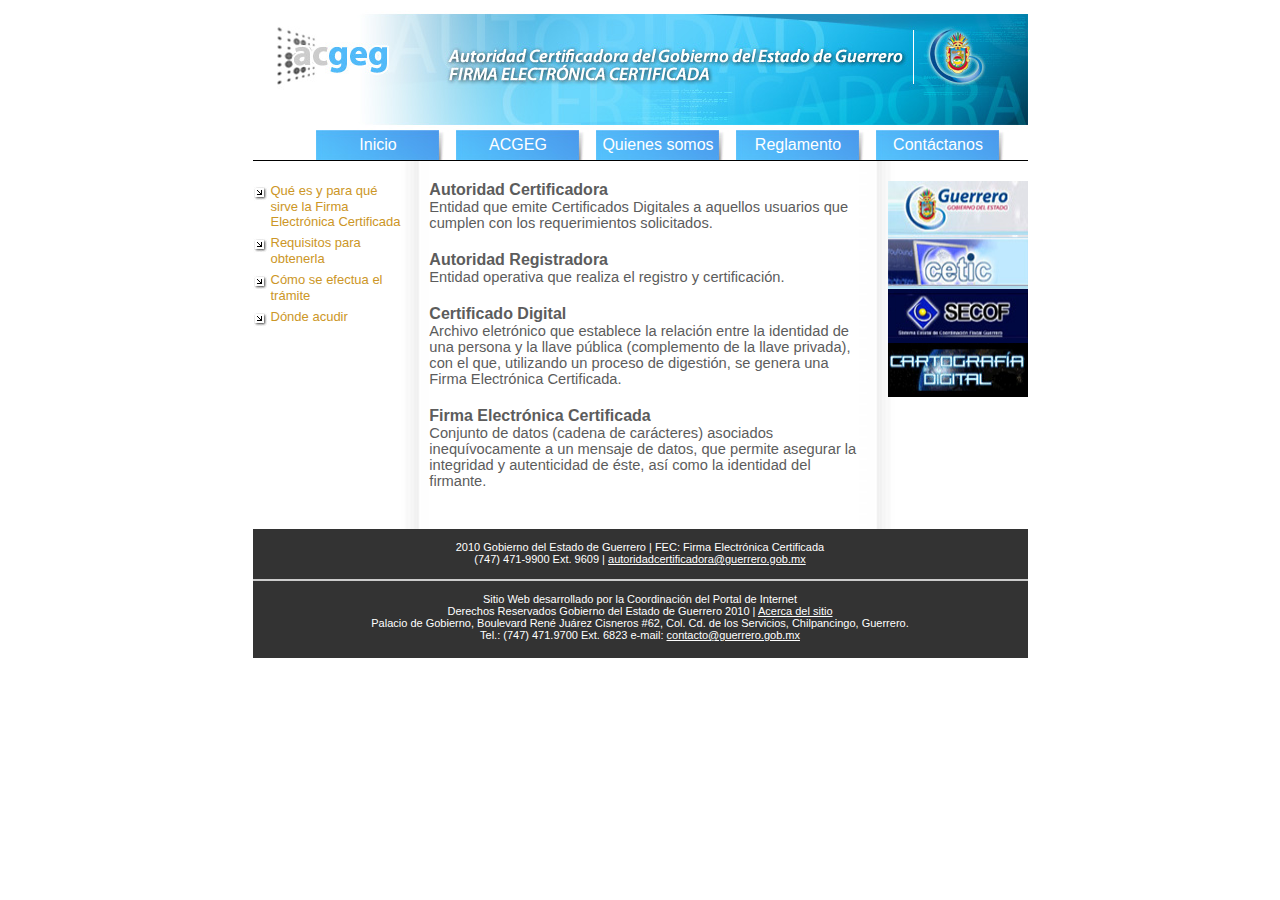
<file: index.html>
<!DOCTYPE html PUBLIC "-//W3C//DTD XHTML 1.0 Transitional//EN" "http://www.w3.org/TR/xhtml1/DTD/xhtml1-transitional.dtd">
<html xmlns="http://www.w3.org/1999/xhtml">
<head>
<meta http-equiv="Content-Type" content="text/html; charset=utf-8" />
<title>Firma Electrónica Certificada</title>
<link href="style.css" rel="stylesheet" type="text/css" />
</head>

<body>
<h1 class="accesibility"><a href="index.html">Firma Electrónica Certificada</a></h1>
<div id="header">
	<div><a href="index.html"><img src="images/spacer.gif" alt="" width="1" height="1" /></a></div>
</div>
<div id="menu-top">
	<h3 class="accesibility">Menu principal</h3>
	<ul>
    <li><a href="index.html">Inicio</a></li>
    <li><a href="http://autoridadcertificadora.guerrero.gob.mx/">ACGEG</a></li>
    <li><a href="quienes-somos.html">Quienes somos</a></li>
    <li><a href="reglamento.html">Reglamento</a></li>
    <li><a href="contactanos.html">Contáctanos</a></li>
    </ul>
</div>
<div id="body">
<table class="body" width="775" border="0" cellspacing="0" cellpadding="0">
    <tr>
        <td valign="top" id="menu-left">
        	<h3 class="accesibility">Firma Electrónica Certificada</h3>
        	<ul>
            	<li><a href="que-es-la-fec.html">Qué es y para qué sirve la Firma Electrónica Certificada</a></li>
            	<li><a href="requisitos-fec.html">Requisitos para obtenerla</a></li>
            	<li><a href="como-tramitar-la-fec.html">Cómo se efectua el trámite</a></li>
            	<li><a href="donde-acudir.html">Dónde acudir</a></li>
            </ul>
        </td>
        <td valign="top" id="content">
        <dl>
        <dt>Autoridad Certificadora</dt>
        <dd>Entidad que emite Certificados Digitales a aquellos usuarios que cumplen con los requerimientos solicitados.</dd>
        
        <dt>Autoridad Registradora</dt>
        <dd>Entidad operativa que realiza el registro y certificación.</dd>
        
        <dt>Certificado Digital</dt>
        <dd>Archivo eletrónico que establece la relación entre la identidad de una persona y la llave pública (complemento de la llave privada), con el que, utilizando un proceso de digestión, se genera una Firma Electrónica Certificada.</dd>
        <dt>Firma Electrónica Certificada</dt>
        <dd>Conjunto de datos (cadena de carácteres) asociados inequívocamente a un mensaje de datos, que permite asegurar la integridad y autenticidad de éste, así como la identidad del firmante.</dd>
        </dl>
        </td>
        <td valign="top" id="menu-right"><a href="http://www.guerrero.gob.mx/" target="_blank"><img src="images/banner_guerrero.jpg" alt="Gobierno del Estado de Guerrero" width="140" height="54" /></a><a href="http://cetic.guerrero.gob.mx/" target="_blank"><img src="images/banner_cetic.jpg" alt="CETIC" width="140" height="54" /></a><a href="http://secof.guerrero.gob.mx/" target="_blank"><img src="images/banner_secof.jpg" alt="SECOF" width="140" height="54" /></a><a href="http://www.guerrero.gob.mx/?P=cartografia_index" target="_blank"><img src="images/banner_cartografia.jpg" alt="Cartografia Digital" width="140" height="54" /></a></td>
    </tr>
</table>
</div>
<div id="footer">
	<div>2010 Gobierno del Estado de Guerrero | FEC: Firma Electrónica Certificada<br />
    (747) 471-9900 Ext. 9609 | <a href="mailto:autoridadcertificadora@guerrero.gob.mx">autoridadcertificadora@guerrero.gob.mx</a></div>
</div>
<div id="footer-cpi">
	<div>Sitio Web desarrollado por la Coordinación del Portal de Internet<br />
	    Derechos Reservados
	Gobierno del Estado de Guerrero 2010 | <a href="http://www.guerrero.gob.mx/?P=acercade">Acerca del sitio</a><br />
	Palacio de Gobierno, Boulevard René Juárez Cisneros #62, Col. Cd. de los Servicios, Chilpancingo, Guerrero.<br />
	Tel.: (747) 471.9700
	Ext. 6823 e-mail: <a href="mailto:contacto@guerrero.gob.mx">contacto@guerrero.gob.mx</a></div>
</div>
</body>
</html>
</file>
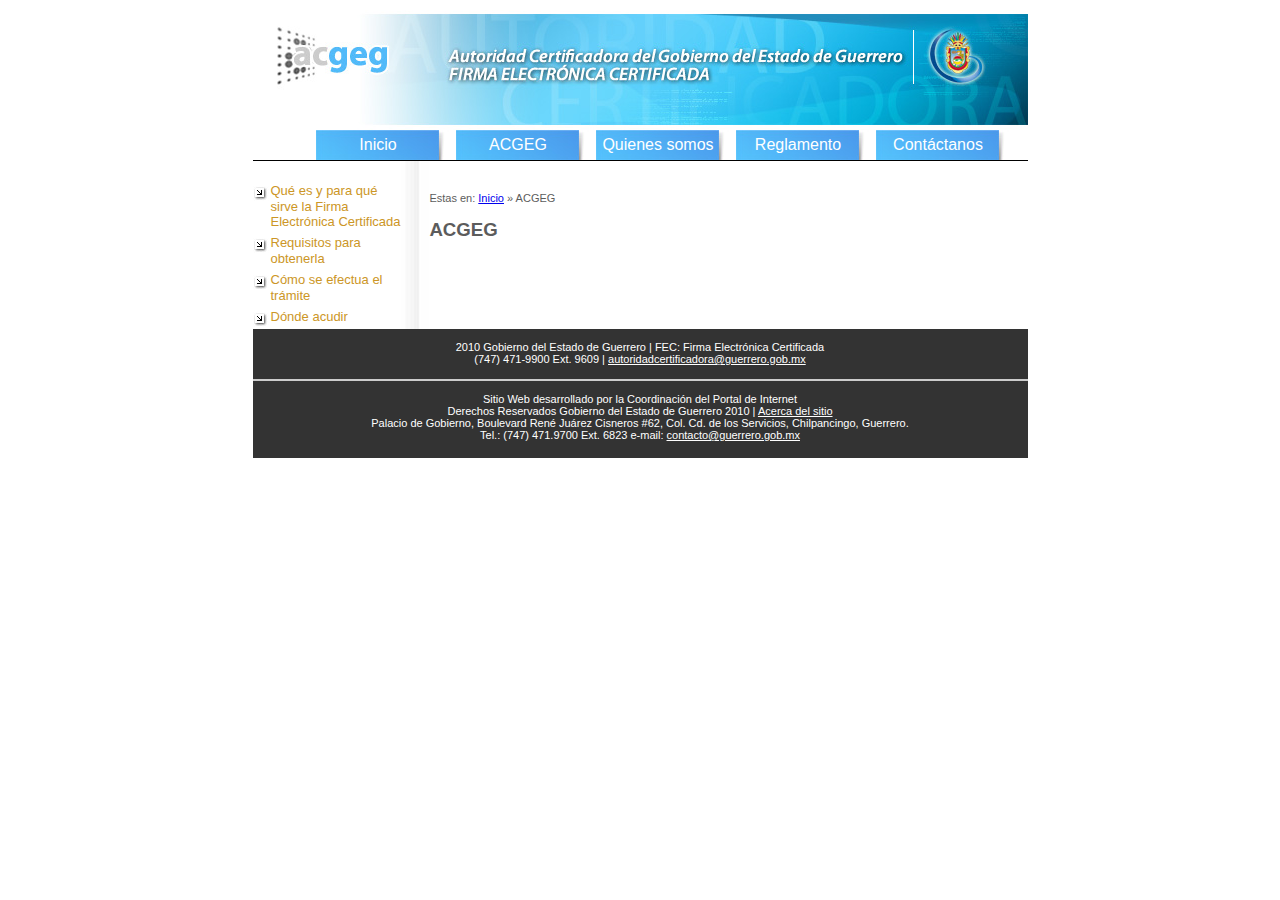
<file: acgeg.html>
<!DOCTYPE html PUBLIC "-//W3C//DTD XHTML 1.0 Transitional//EN" "http://www.w3.org/TR/xhtml1/DTD/xhtml1-transitional.dtd">
<html xmlns="http://www.w3.org/1999/xhtml"><!-- InstanceBegin template="/Templates/template.dwt" codeOutsideHTMLIsLocked="false" -->
<head>
<meta http-equiv="Content-Type" content="text/html; charset=utf-8" />
<!-- InstanceBeginEditable name="doctitle" -->
<title>ACGEG - Firma Electrónica Certificada</title>
<!-- InstanceEndEditable -->
<link href="style.css" rel="stylesheet" type="text/css" />
<!-- InstanceBeginEditable name="head" -->
<!-- InstanceEndEditable -->
</head>

<body class="cols-3">
<h1 class="accesibility"><a href="index.html">Firma Electrónica Certificada</a></h1>
<div id="header">
	<div><a href="index.html"><img src="images/spacer.gif" alt="" width="1" height="1" /></a></div>
</div>
<div id="menu-top">
	<h3 class="accesibility">Menu principal</h3>
	<ul>
    <li><a href="index.html">Inicio</a></li>
    <li><a href="http://autoridadcertificadora.guerrero.gob.mx/">ACGEG</a></li>
    <li><a href="quienes-somos.html">Quienes somos</a></li>
    <li><a href="reglamento.html">Reglamento</a></li>
    <li><a href="contactanos.html">Contáctanos</a></li>
    </ul>
</div>
<div id="body">
<table class="body" width="775" border="0" cellspacing="0" cellpadding="0">
    <tr>
        <td valign="top" id="menu-left">
        	<h3 class="accesibility">Firma Electrónica Certificada</h3>
        	<ul>
            	<li><a href="que-es-la-fec.html">Qué es y para qué sirve la Firma Electrónica Certificada</a></li>
            	<li><a href="requisitos-fec.html">Requisitos para obtenerla</a></li>
            	<li><a href="como-tramitar-la-fec.html">Cómo se efectua el trámite</a></li>
            	<li><a href="donde-acudir.html">Dónde acudir</a></li>
            </ul>
        </td>
        <td valign="top" id="content"><!-- InstanceBeginEditable name="contenido" -->
        <p class="migajas">Estas en: <a href="index.html">Inicio</a> &raquo; ACGEG</p>
        <h2>ACGEG</h2>
		
		<!-- InstanceEndEditable -->
        </td>
    </tr>
</table>
</div>
<div id="footer">
	<div>2010 Gobierno del Estado de Guerrero | FEC: Firma Electrónica Certificada<br />
(747) 471-9900 Ext. 9609 | <a href="mailto:autoridadcertificadora@guerrero.gob.mx">autoridadcertificadora@guerrero.gob.mx</a></div>
</div>
<div id="footer-cpi">
	<div>Sitio Web desarrollado por la Coordinación del Portal de Internet<br />
Derechos Reservados
	Gobierno del Estado de Guerrero 2010 | <a href="http://www.guerrero.gob.mx/?P=acercade">Acerca del sitio</a><br />
Palacio de Gobierno, Boulevard René Juárez Cisneros #62, Col. Cd. de los Servicios, Chilpancingo, Guerrero.<br />
Tel.: (747) 471.9700
	Ext. 6823 e-mail: <a href="mailto:contacto@guerrero.gob.mx">contacto@guerrero.gob.mx</a></div>
</div>
</body>
<!-- InstanceEnd --></html>
</file>
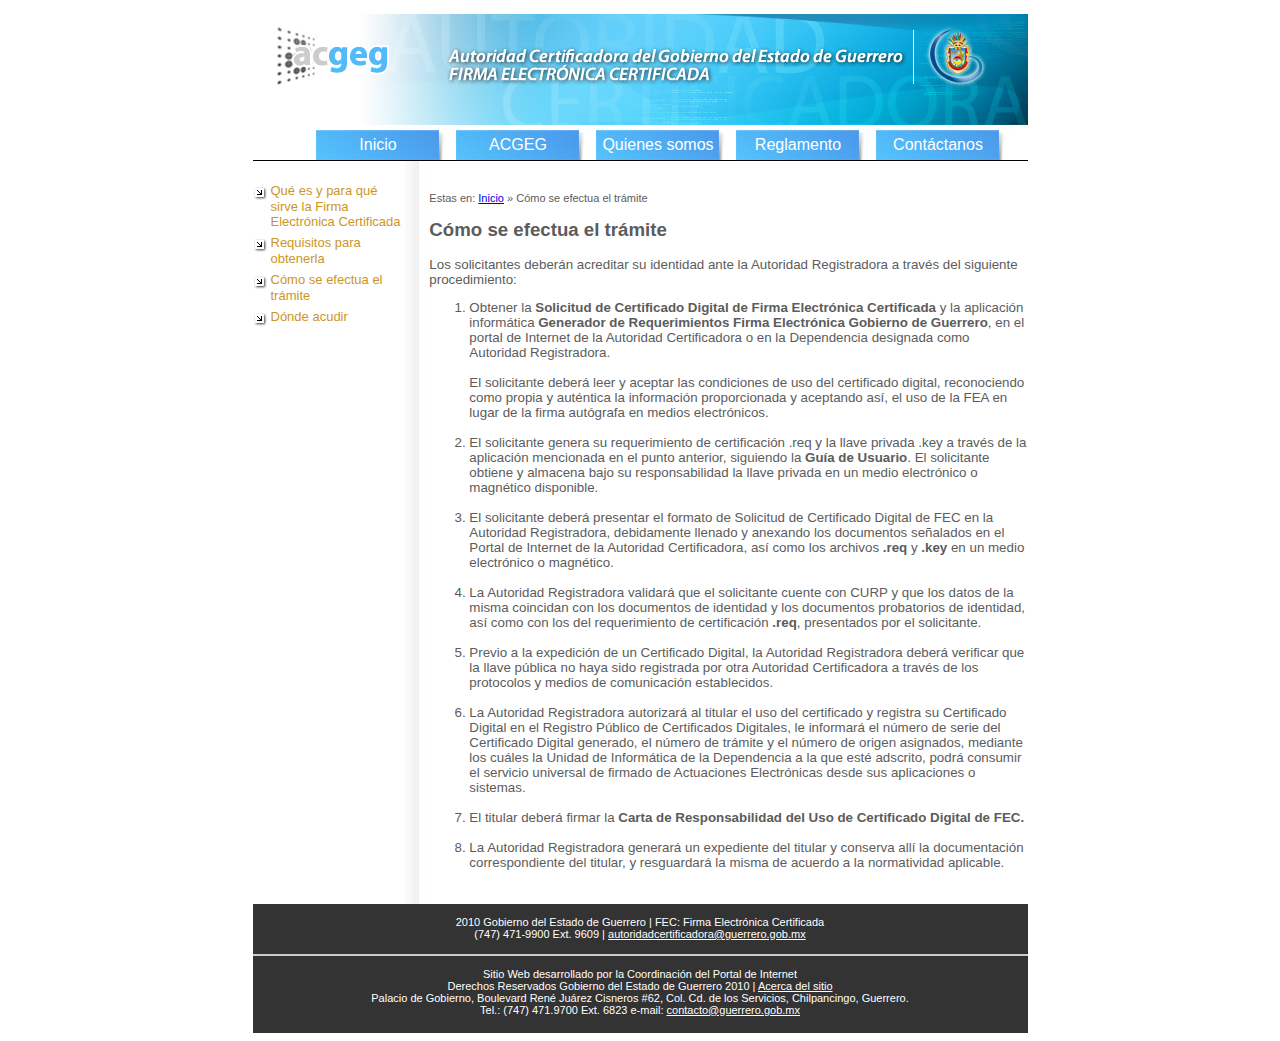
<file: como-tramitar-la-fec.html>
<!DOCTYPE html PUBLIC "-//W3C//DTD XHTML 1.0 Transitional//EN" "http://www.w3.org/TR/xhtml1/DTD/xhtml1-transitional.dtd">
<html xmlns="http://www.w3.org/1999/xhtml"><!-- InstanceBegin template="/Templates/template.dwt" codeOutsideHTMLIsLocked="false" -->
<head>
<meta http-equiv="Content-Type" content="text/html; charset=utf-8" />
<!-- InstanceBeginEditable name="doctitle" -->
<title>Cómo se efectua el trámite - Firma Electrónica Certificada</title>
<!-- InstanceEndEditable -->
<link href="style.css" rel="stylesheet" type="text/css" />
<!-- InstanceBeginEditable name="head" -->
<!-- InstanceEndEditable -->
</head>

<body class="cols-3">
<h1 class="accesibility"><a href="index.html">Firma Electrónica Certificada</a></h1>
<div id="header">
	<div><a href="index.html"><img src="images/spacer.gif" alt="" width="1" height="1" /></a></div>
</div>
<div id="menu-top">
	<h3 class="accesibility">Menu principal</h3>
	<ul>
    <li><a href="index.html">Inicio</a></li>
    <li><a href="http://autoridadcertificadora.guerrero.gob.mx/">ACGEG</a></li>
    <li><a href="quienes-somos.html">Quienes somos</a></li>
    <li><a href="reglamento.html">Reglamento</a></li>
    <li><a href="contactanos.html">Contáctanos</a></li>
    </ul>
</div>
<div id="body">
<table class="body" width="775" border="0" cellspacing="0" cellpadding="0">
    <tr>
        <td valign="top" id="menu-left">
        	<h3 class="accesibility">Firma Electrónica Certificada</h3>
        	<ul>
            	<li><a href="que-es-la-fec.html">Qué es y para qué sirve la Firma Electrónica Certificada</a></li>
            	<li><a href="requisitos-fec.html">Requisitos para obtenerla</a></li>
            	<li><a href="como-tramitar-la-fec.html">Cómo se efectua el trámite</a></li>
            	<li><a href="donde-acudir.html">Dónde acudir</a></li>
            </ul>
        </td>
        <td valign="top" id="content"><!-- InstanceBeginEditable name="contenido" -->
                <p class="migajas">Estas en: <a href="index.html">Inicio</a> &raquo; Cómo se efectua el trámite</p>
                <h2>Cómo se efectua el trámite</h2>
                <p>Los  		solicitantes deberán acreditar su identidad ante la Autoridad  		Registradora a través del  		siguiente procedimiento:</p>
                <ol>
                    <li>Obtener la <strong>Solicitud de Certificado Digital de Firma  Electrónica Certificada </strong>y la  aplicación informática<strong> Generador de Requerimientos Firma  Electrónica Gobierno de Guerrero</strong>,  en el portal de Internet de la Autoridad Certificadora  o en la Dependencia designada como Autoridad Registradora.<br />
                        <br />
                        El  solicitante deberá leer y aceptar las condiciones de uso del  certificado digital, reconociendo como propia y auténtica la  información proporcionada y aceptando así, el uso de la FEA en  lugar de la firma autógrafa en medios electrónicos.<br />
                        <br />
                    </li>
                    <li> El solicitante genera su requerimiento de certificación .req y  la llave privada .key a través de la aplicación mencionada en el  punto anterior, siguiendo la <strong>Guía de Usuario</strong>. El solicitante  obtiene y almacena bajo su responsabilidad la llave privada en un  medio electrónico o magnético disponible.<br />
                        <br />
                    </li>
                    <li>El solicitante deberá presentar el formato de Solicitud de  Certificado Digital de FEC en la Autoridad Registradora, debidamente  llenado y anexando los documentos<strong> </strong>señalados en el Portal de  Internet de la Autoridad Certificadora, así como los archivos <strong>.req</strong> y <strong>.key</strong> en un medio electrónico o magnético.<br />
                        <br />
                    </li>
                    <li>La Autoridad Registradora validará que el solicitante cuente con  CURP y que los datos de la misma coincidan con los documentos de  identidad y los documentos probatorios de identidad, así como con  los del requerimiento de certificación <strong>.req</strong>, presentados por  el solicitante.<br />
                        <br />
                    </li>
                    <li>Previo a la expedición de un Certificado Digital, la Autoridad  Registradora deberá verificar que la llave pública no haya sido  registrada por otra Autoridad Certificadora a través de los  protocolos y medios de comunicación establecidos.<br />
                        <br />
                    </li>
                    <li>La Autoridad Registradora autorizará  al titular el uso del certificado y registra su Certificado Digital  en el Registro Público de Certificados Digitales, le informará el  número de serie del Certificado Digital generado, el número de  trámite y el número de origen asignados, mediante los cuáles la  Unidad de Informática de la Dependencia a la que esté adscrito,  podrá consumir el servicio universal de firmado de Actuaciones  Electrónicas desde sus aplicaciones o sistemas. <br />
                        <br />
                    </li>
                    <li>El titular deberá  firmar la <strong>Carta de Responsabilidad del Uso de Certificado Digital  de FEC.</strong><br />
                        <br />
                    </li>
                    <li>La Autoridad Registradora generará un expediente del titular y  conserva allí la documentación correspondiente del titular, y  resguardará la misma de acuerdo a la normatividad aplicable.</li>
                </ol>
            <!-- InstanceEndEditable -->
        </td>
    </tr>
</table>
</div>
<div id="footer">
	<div>2010 Gobierno del Estado de Guerrero | FEC: Firma Electrónica Certificada<br />
(747) 471-9900 Ext. 9609 | <a href="mailto:autoridadcertificadora@guerrero.gob.mx">autoridadcertificadora@guerrero.gob.mx</a></div>
</div>
<div id="footer-cpi">
	<div>Sitio Web desarrollado por la Coordinación del Portal de Internet<br />
Derechos Reservados
	Gobierno del Estado de Guerrero 2010 | <a href="http://www.guerrero.gob.mx/?P=acercade">Acerca del sitio</a><br />
Palacio de Gobierno, Boulevard René Juárez Cisneros #62, Col. Cd. de los Servicios, Chilpancingo, Guerrero.<br />
Tel.: (747) 471.9700
	Ext. 6823 e-mail: <a href="mailto:contacto@guerrero.gob.mx">contacto@guerrero.gob.mx</a></div>
</div>
</body>
<!-- InstanceEnd --></html>
</file>
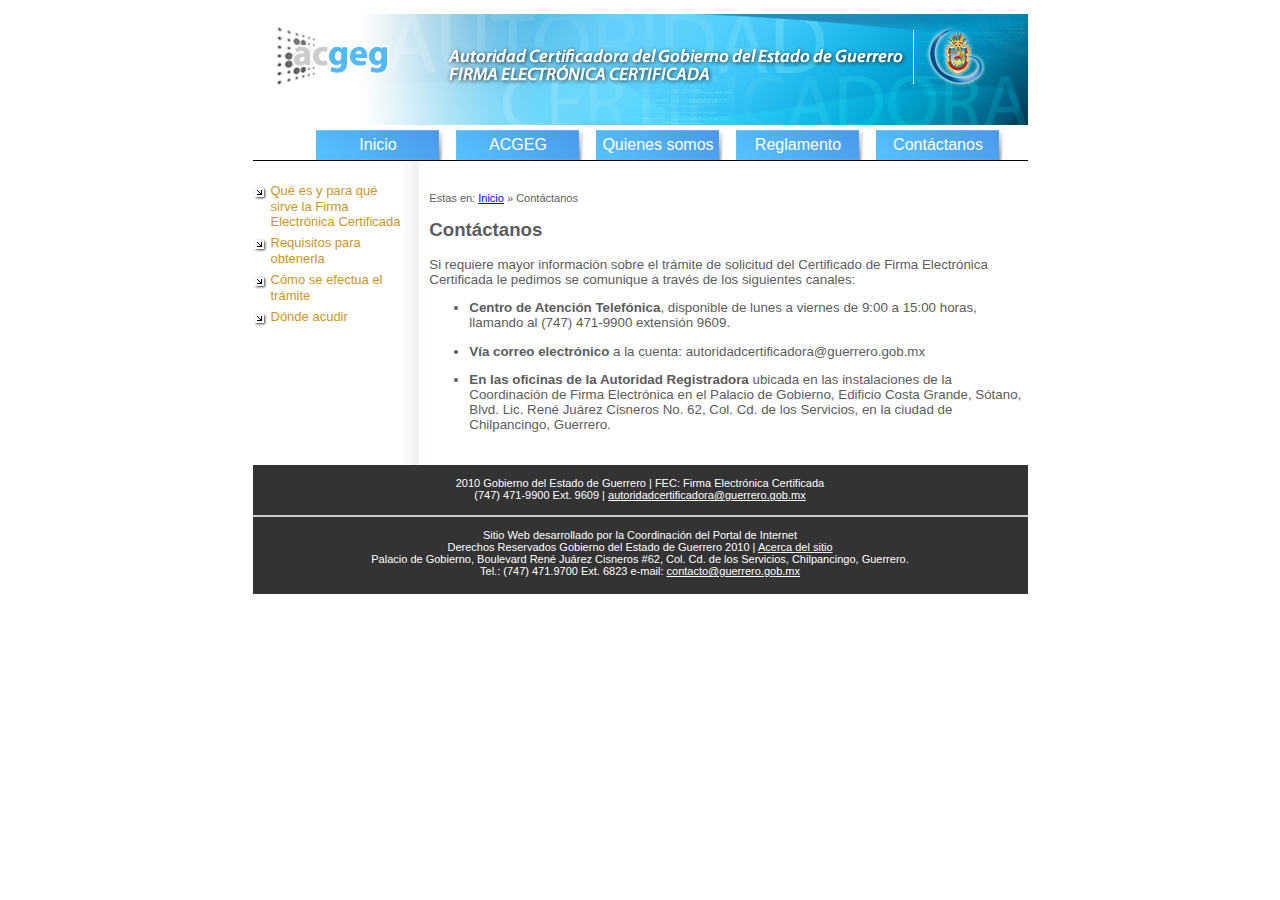
<file: contactanos.html>
<!DOCTYPE html PUBLIC "-//W3C//DTD XHTML 1.0 Transitional//EN" "http://www.w3.org/TR/xhtml1/DTD/xhtml1-transitional.dtd">
<html xmlns="http://www.w3.org/1999/xhtml"><!-- InstanceBegin template="/Templates/template.dwt" codeOutsideHTMLIsLocked="false" -->
<head>
<meta http-equiv="Content-Type" content="text/html; charset=utf-8" />
<!-- InstanceBeginEditable name="doctitle" -->
<title>Contáctanos - Firma Electrónica Certificada</title>
<!-- InstanceEndEditable -->
<link href="style.css" rel="stylesheet" type="text/css" />
<!-- InstanceBeginEditable name="head" -->
<!-- InstanceEndEditable -->
</head>

<body class="cols-3">
<h1 class="accesibility"><a href="index.html">Firma Electrónica Certificada</a></h1>
<div id="header">
	<div><a href="index.html"><img src="images/spacer.gif" alt="" width="1" height="1" /></a></div>
</div>
<div id="menu-top">
	<h3 class="accesibility">Menu principal</h3>
	<ul>
    <li><a href="index.html">Inicio</a></li>
    <li><a href="http://autoridadcertificadora.guerrero.gob.mx/">ACGEG</a></li>
    <li><a href="quienes-somos.html">Quienes somos</a></li>
    <li><a href="reglamento.html">Reglamento</a></li>
    <li><a href="contactanos.html">Contáctanos</a></li>
    </ul>
</div>
<div id="body">
<table class="body" width="775" border="0" cellspacing="0" cellpadding="0">
    <tr>
        <td valign="top" id="menu-left">
        	<h3 class="accesibility">Firma Electrónica Certificada</h3>
        	<ul>
            	<li><a href="que-es-la-fec.html">Qué es y para qué sirve la Firma Electrónica Certificada</a></li>
            	<li><a href="requisitos-fec.html">Requisitos para obtenerla</a></li>
            	<li><a href="como-tramitar-la-fec.html">Cómo se efectua el trámite</a></li>
            	<li><a href="donde-acudir.html">Dónde acudir</a></li>
            </ul>
        </td>
        <td valign="top" id="content"><!-- InstanceBeginEditable name="contenido" -->
        <p class="migajas">Estas en: <a href="index.html">Inicio</a> &raquo; Contáctanos</p>
        <h2>Contáctanos</h2>
        <p> Si requiere mayor información sobre el trámite de  		solicitud del Certificado de Firma Electrónica Certificada le  		pedimos se comunique a través de los siguientes canales:</p>
        <ul>
            <li>
                <p> <strong>Centro de Atención Telefónica</strong>, disponible de lunes a  	viernes de 9:00 a 15:00 horas, llamando al (747) 471-9900 extensión  	9609. </p>
            </li>
            <li>
                <p> <strong>Vía correo electrónico</strong> a la cuenta:  	autoridadcertificadora@guerrero.gob.mx </p>
            </li>
            <li>
                <p> <strong>En  	las oficinas de la Autoridad Registradora</strong> ubicada en las  	instalaciones de la Coordinación de Firma Electrónica en el  	Palacio de Gobierno, Edificio Costa Grande, Sótano, Blvd.  	Lic. René Juárez Cisneros No. 62, Col. Cd. de los Servicios,  	en  	la ciudad de Chilpancingo, Guerrero.</p>
            </li>
        </ul>
        <!-- InstanceEndEditable -->
        </td>
    </tr>
</table>
</div>
<div id="footer">
	<div>2010 Gobierno del Estado de Guerrero | FEC: Firma Electrónica Certificada<br />
(747) 471-9900 Ext. 9609 | <a href="mailto:autoridadcertificadora@guerrero.gob.mx">autoridadcertificadora@guerrero.gob.mx</a></div>
</div>
<div id="footer-cpi">
	<div>Sitio Web desarrollado por la Coordinación del Portal de Internet<br />
Derechos Reservados
	Gobierno del Estado de Guerrero 2010 | <a href="http://www.guerrero.gob.mx/?P=acercade">Acerca del sitio</a><br />
Palacio de Gobierno, Boulevard René Juárez Cisneros #62, Col. Cd. de los Servicios, Chilpancingo, Guerrero.<br />
Tel.: (747) 471.9700
	Ext. 6823 e-mail: <a href="mailto:contacto@guerrero.gob.mx">contacto@guerrero.gob.mx</a></div>
</div>
</body>
<!-- InstanceEnd --></html>
</file>
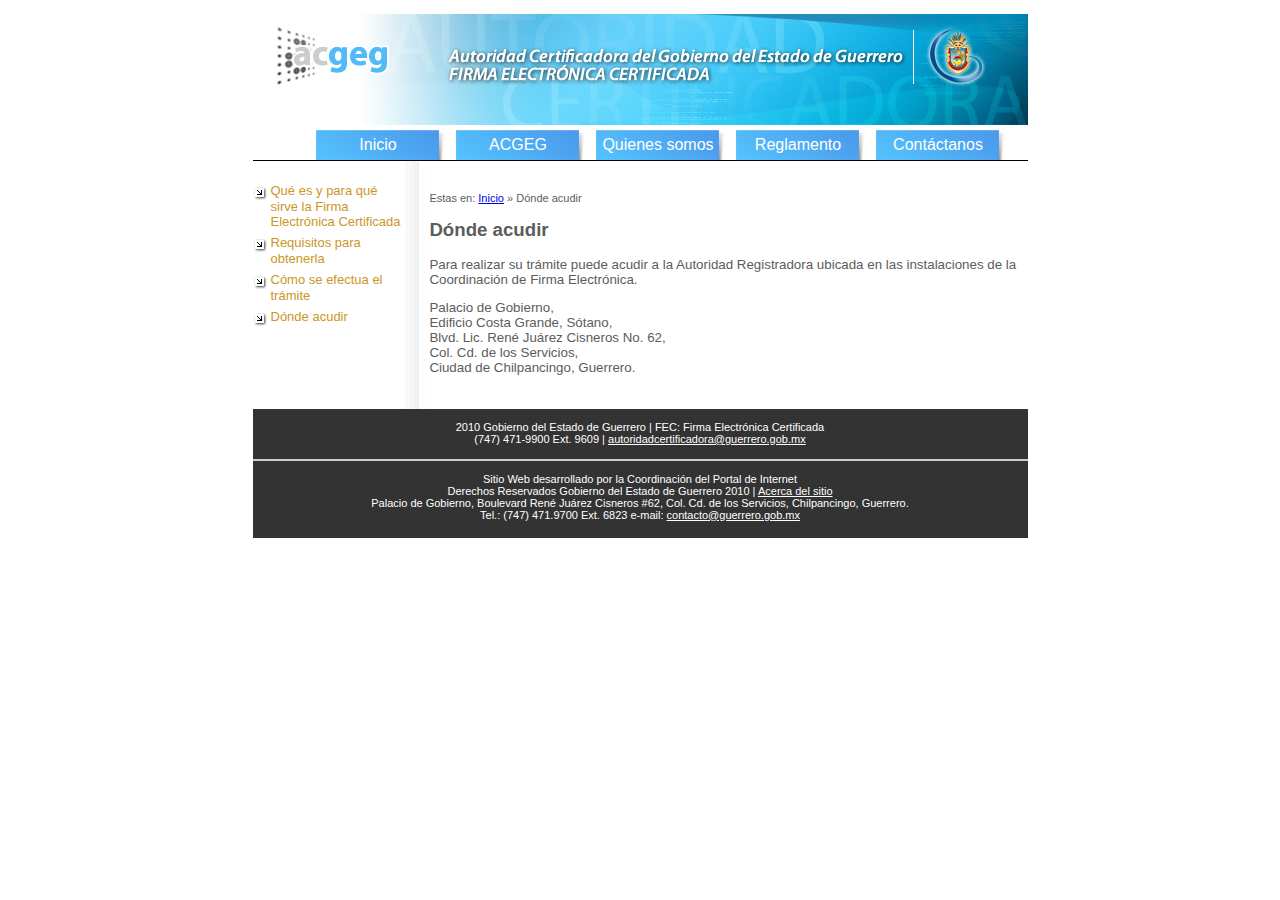
<file: donde-acudir.html>
<!DOCTYPE html PUBLIC "-//W3C//DTD XHTML 1.0 Transitional//EN" "http://www.w3.org/TR/xhtml1/DTD/xhtml1-transitional.dtd">
<html xmlns="http://www.w3.org/1999/xhtml"><!-- InstanceBegin template="/Templates/template.dwt" codeOutsideHTMLIsLocked="false" -->
<head>
<meta http-equiv="Content-Type" content="text/html; charset=utf-8" />
<!-- InstanceBeginEditable name="doctitle" -->
<title>Dónde acudir - Firma Electrónica Certificada</title>
<!-- InstanceEndEditable -->
<link href="style.css" rel="stylesheet" type="text/css" />
<!-- InstanceBeginEditable name="head" -->
<!-- InstanceEndEditable -->
</head>

<body class="cols-3">
<h1 class="accesibility"><a href="index.html">Firma Electrónica Certificada</a></h1>
<div id="header">
	<div><a href="index.html"><img src="images/spacer.gif" alt="" width="1" height="1" /></a></div>
</div>
<div id="menu-top">
	<h3 class="accesibility">Menu principal</h3>
	<ul>
    <li><a href="index.html">Inicio</a></li>
    <li><a href="http://autoridadcertificadora.guerrero.gob.mx/">ACGEG</a></li>
    <li><a href="quienes-somos.html">Quienes somos</a></li>
    <li><a href="reglamento.html">Reglamento</a></li>
    <li><a href="contactanos.html">Contáctanos</a></li>
    </ul>
</div>
<div id="body">
<table class="body" width="775" border="0" cellspacing="0" cellpadding="0">
    <tr>
        <td valign="top" id="menu-left">
        	<h3 class="accesibility">Firma Electrónica Certificada</h3>
        	<ul>
            	<li><a href="que-es-la-fec.html">Qué es y para qué sirve la Firma Electrónica Certificada</a></li>
            	<li><a href="requisitos-fec.html">Requisitos para obtenerla</a></li>
            	<li><a href="como-tramitar-la-fec.html">Cómo se efectua el trámite</a></li>
            	<li><a href="donde-acudir.html">Dónde acudir</a></li>
            </ul>
        </td>
        <td valign="top" id="content"><!-- InstanceBeginEditable name="contenido" -->
        <p class="migajas">Estas en: <a href="index.html">Inicio</a> &raquo; Dónde acudir</p>
        <h2>Dónde acudir</h2>
        <p>Para  realizar su trámite puede acudir a la Autoridad Registradora ubicada  en las instalaciones de la Coordinación de Firma Electrónica.</p>
        <p> Palacio de Gobierno, <br />
            Edificio Costa Grande, Sótano, <br />
            Blvd.  Lic. René Juárez Cisneros No. 62, <br />
            Col. Cd. de los Servicios,  <br />
            Ciudad de Chilpancingo, Guerrero.</p>
        <!-- InstanceEndEditable -->
        </td>
    </tr>
</table>
</div>
<div id="footer">
	<div>2010 Gobierno del Estado de Guerrero | FEC: Firma Electrónica Certificada<br />
(747) 471-9900 Ext. 9609 | <a href="mailto:autoridadcertificadora@guerrero.gob.mx">autoridadcertificadora@guerrero.gob.mx</a></div>
</div>
<div id="footer-cpi">
	<div>Sitio Web desarrollado por la Coordinación del Portal de Internet<br />
Derechos Reservados
	Gobierno del Estado de Guerrero 2010 | <a href="http://www.guerrero.gob.mx/?P=acercade">Acerca del sitio</a><br />
Palacio de Gobierno, Boulevard René Juárez Cisneros #62, Col. Cd. de los Servicios, Chilpancingo, Guerrero.<br />
Tel.: (747) 471.9700
	Ext. 6823 e-mail: <a href="mailto:contacto@guerrero.gob.mx">contacto@guerrero.gob.mx</a></div>
</div>
</body>
<!-- InstanceEnd --></html>
</file>
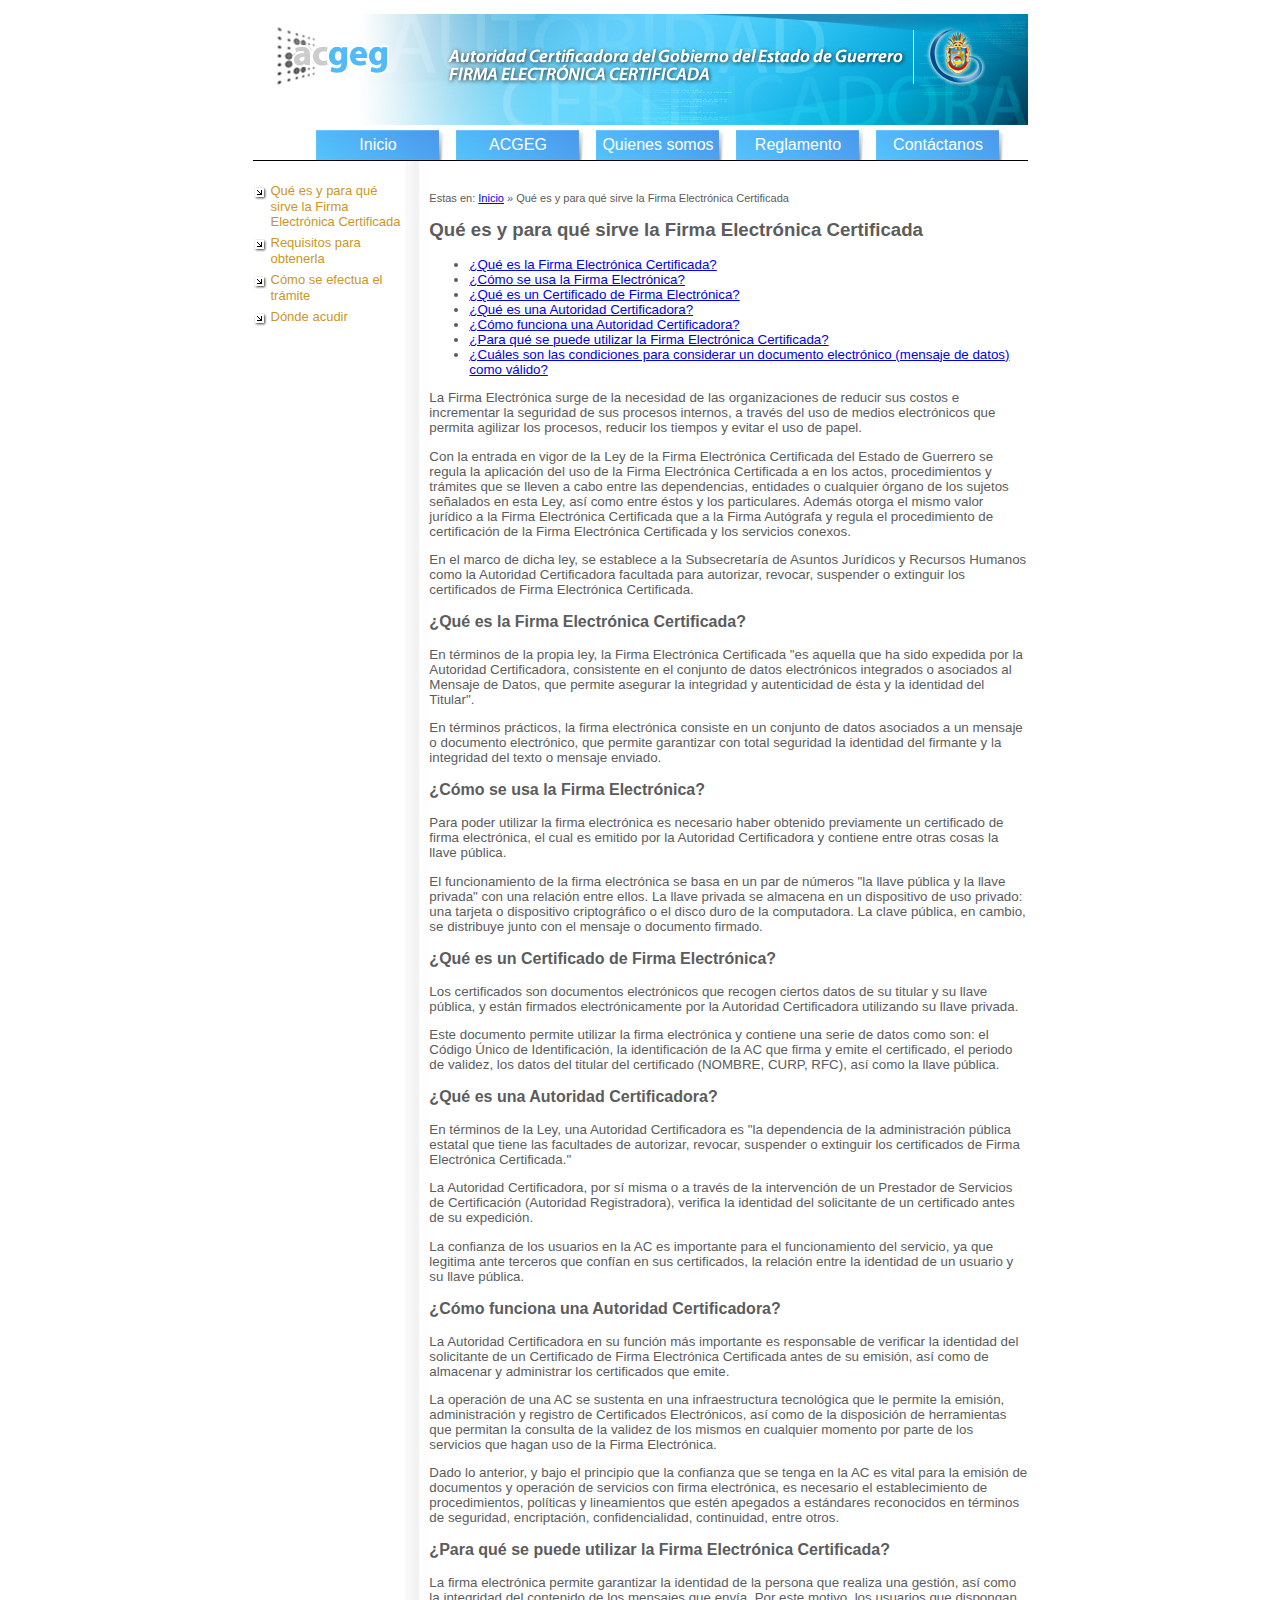
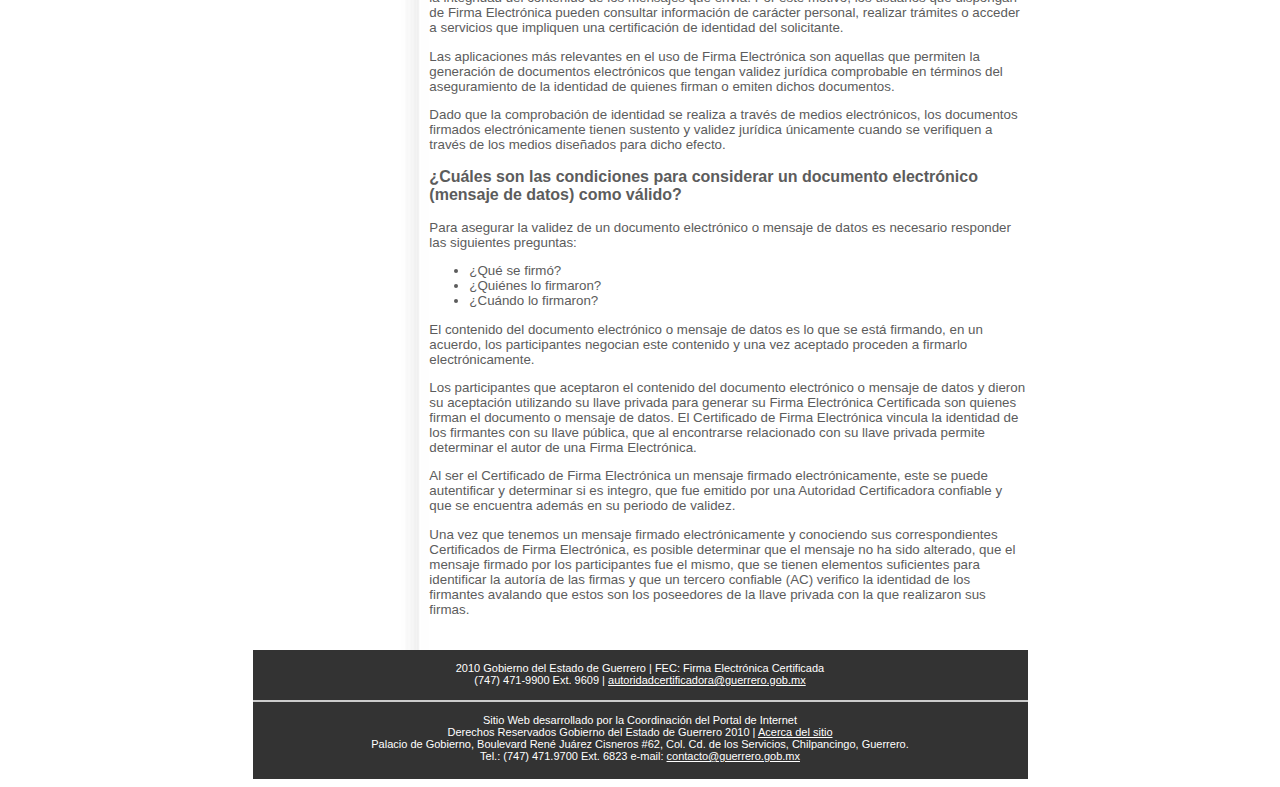
<file: que-es-la-fec.html>
<!DOCTYPE html PUBLIC "-//W3C//DTD XHTML 1.0 Transitional//EN" "http://www.w3.org/TR/xhtml1/DTD/xhtml1-transitional.dtd">
<html xmlns="http://www.w3.org/1999/xhtml"><!-- InstanceBegin template="/Templates/template.dwt" codeOutsideHTMLIsLocked="false" -->
<head>
<meta http-equiv="Content-Type" content="text/html; charset=utf-8" />
<!-- InstanceBeginEditable name="doctitle" -->
<title>Qué es y para qué sirve - Firma Electrónica Certificada</title>
<!-- InstanceEndEditable -->
<link href="style.css" rel="stylesheet" type="text/css" />
<!-- InstanceBeginEditable name="head" -->
<!-- InstanceEndEditable -->
</head>

<body class="cols-3">
<h1 class="accesibility"><a href="index.html">Firma Electrónica Certificada</a></h1>
<div id="header">
	<div><a href="index.html"><img src="images/spacer.gif" alt="" width="1" height="1" /></a></div>
</div>
<div id="menu-top">
	<h3 class="accesibility">Menu principal</h3>
	<ul>
    <li><a href="index.html">Inicio</a></li>
    <li><a href="http://autoridadcertificadora.guerrero.gob.mx/">ACGEG</a></li>
    <li><a href="quienes-somos.html">Quienes somos</a></li>
    <li><a href="reglamento.html">Reglamento</a></li>
    <li><a href="contactanos.html">Contáctanos</a></li>
    </ul>
</div>
<div id="body">
<table class="body" width="775" border="0" cellspacing="0" cellpadding="0">
    <tr>
        <td valign="top" id="menu-left">
        	<h3 class="accesibility">Firma Electrónica Certificada</h3>
        	<ul>
            	<li><a href="que-es-la-fec.html">Qué es y para qué sirve la Firma Electrónica Certificada</a></li>
            	<li><a href="requisitos-fec.html">Requisitos para obtenerla</a></li>
            	<li><a href="como-tramitar-la-fec.html">Cómo se efectua el trámite</a></li>
            	<li><a href="donde-acudir.html">Dónde acudir</a></li>
            </ul>
        </td>
        <td valign="top" id="content"><!-- InstanceBeginEditable name="contenido" -->
            	<p class="migajas">Estas en: <a href="index.html">Inicio</a> &raquo; Qué es y para qué sirve la Firma Electrónica Certificada</p>
                
                <h2>Qué es y para qué sirve la Firma Electrónica Certificada</h2>
                <ul>
                    <li><a href="#quees">¿Qué  es la Firma Electrónica Certificada?</a></li>
                    <li><a href="#comoseusa">¿Cómo  se usa la Firma Electrónica?</a></li>
                    <li><a href="#queescertificado">¿Qué  es un Certificado de Firma Electrónica?</a></li>
                    <li><a href="#queesautoridad">¿Qué  es una Autoridad Certificadora?</a></li>
                    <li><a href="#comofunciona">¿Cómo  funciona una Autoridad Certificadora?</a></li>
                    <li><a href="#paraqueseutiliza">¿Para  qué se puede utilizar la Firma Electrónica Certificada?</a></li>
                    <li><a href="#comovalida">¿Cuáles  son las condiciones para considerar un documento electrónico  (mensaje de datos) como válido?</a></li>
                </ul>
<p>La  Firma Electrónica surge de la necesidad de las organizaciones de  reducir sus costos e incrementar la seguridad de sus procesos  internos, a través del uso de medios electrónicos que permita  agilizar los procesos, reducir los tiempos y evitar el uso de papel.</p>
                <p>Con  la entrada en vigor de la Ley de la Firma Electrónica Certificada  del Estado de Guerrero se regula la aplicación del uso de la Firma  Electrónica Certificada a en los actos, procedimientos y trámites  que se lleven a cabo entre las dependencias, entidades o cualquier  órgano de los sujetos señalados en esta Ley, así como entre éstos  y los particulares. Además otorga el mismo valor jurídico a la  Firma Electrónica Certificada que a la Firma Autógrafa y regula el  procedimiento de certificación de la Firma Electrónica Certificada  y los servicios conexos.</p>
                <p>En  el marco de dicha ley, se establece a la Subsecretaría de Asuntos  Jurídicos y Recursos Humanos como la Autoridad Certificadora  facultada para autorizar, revocar, suspender o extinguir los  certificados de Firma Electrónica Certificada.</p>
                <h3><a name="quees" id="quees"></a>¿Qué  es la Firma Electrónica Certificada?</h3>
                <p>En  términos de la propia ley, la Firma Electrónica Certificada &quot;es  aquella que ha sido expedida por la Autoridad Certificadora,  consistente en el conjunto de datos electrónicos integrados o  asociados al Mensaje de Datos, que permite asegurar la integridad y  autenticidad de ésta y la identidad del Titular&quot;.</p>
                <p>En  términos prácticos, la firma electrónica consiste en un conjunto  de datos asociados a un mensaje o documento electrónico, que permite  garantizar con total seguridad la identidad del firmante y la  integridad del texto o mensaje enviado.</p>
                <h3><a name="comoseusa" id="comoseusa"></a>¿Cómo  se usa la Firma Electrónica?</h3>
                <p>Para  poder utilizar la firma electrónica es necesario haber obtenido  previamente un certificado de firma electrónica, el  cual es emitido por la Autoridad Certificadora y contiene entre otras  cosas la llave pública.</p>
                <p>El  funcionamiento de la firma electrónica se basa en un par de números  &quot;la llave pública y la llave privada&quot; con una relación  entre ellos. La llave privada se almacena en un dispositivo de uso  privado: una tarjeta o dispositivo criptográfico o el disco duro de  la computadora. La clave pública, en cambio, se distribuye junto con  el mensaje o documento firmado.</p>
                <h3><a name="queescertificado" id="queescertificado"></a>¿Qué  es un Certificado de Firma Electrónica?</h3>
                <p>Los  certificados son documentos electrónicos que recogen ciertos datos  de su titular y su llave pública, y están firmados electrónicamente  por la Autoridad Certificadora utilizando su llave privada.</p>
                <p>Este  documento permite utilizar la firma electrónica y contiene una serie  de datos como son: el Código Único de Identificación, la  identificación de la AC que firma y emite el certificado, el periodo  de validez, los datos del titular del certificado (NOMBRE, CURP,  RFC), así como la llave pública.</p>
                <h3><a name="queesautoridad" id="queesautoridad"></a>¿Qué  es una Autoridad Certificadora?</h3>
                <p>En  términos de la Ley, una Autoridad Certificadora es &quot;la  dependencia de la administración pública estatal que tiene las  facultades de autorizar, revocar, suspender o extinguir los  certificados de Firma Electrónica Certificada.&quot;</p>
                <p>La  Autoridad Certificadora, por sí misma o a través de la intervención  de un Prestador de Servicios de Certificación (Autoridad  Registradora), verifica la identidad del solicitante de un  certificado antes de su expedición.</p>
                <p>La  confianza de los usuarios en la AC es importante para el  funcionamiento del servicio, ya que legitima ante terceros que  confían en sus certificados, la relación entre la identidad de un  usuario y su llave pública.</p>
                <h3><a name="comofunciona" id="comofunciona"></a>¿Cómo  funciona una Autoridad Certificadora?</h3>
                <p>La  Autoridad Certificadora en su función más importante es responsable  de verificar la identidad del solicitante de un Certificado de Firma  Electrónica Certificada antes de su emisión, así como de almacenar  y administrar los certificados que emite.</p>
                <p>La  operación de una AC se sustenta en una infraestructura tecnológica  que le permite la emisión, administración y registro de  Certificados Electrónicos, así como de la disposición de  herramientas que permitan la consulta de la validez de los mismos en  cualquier momento por parte de los servicios que hagan uso de la  Firma Electrónica.</p>
                <p>Dado  lo anterior, y bajo el principio que la confianza que se tenga en la  AC es vital para la emisión de documentos y operación de servicios  con firma electrónica, es necesario el establecimiento de  procedimientos, políticas y lineamientos que estén apegados a  estándares reconocidos en términos de seguridad, encriptación,  confidencialidad, continuidad, entre otros.</p>
                <h3><a name="paraqueseutiliza" id="paraqueseutiliza"></a>¿Para  qué se puede utilizar la Firma Electrónica Certificada?</h3>
                <p>La  firma electrónica permite garantizar la identidad de la persona que  realiza una gestión, así como la integridad del contenido de los  mensajes que envía. Por este motivo, los usuarios que dispongan de  Firma Electrónica pueden consultar información de carácter  personal, realizar trámites o acceder a servicios que impliquen una  certificación de identidad del solicitante.</p>
                <p>Las  aplicaciones más relevantes en el uso de Firma Electrónica son  aquellas que permiten la generación de documentos electrónicos que  tengan validez jurídica comprobable en términos del aseguramiento  de la identidad de quienes firman o emiten dichos documentos.</p>
                <p>Dado  que la comprobación de identidad se realiza a través de medios  electrónicos, los documentos firmados electrónicamente tienen  sustento y validez jurídica únicamente cuando se verifiquen a  través de los medios diseñados para dicho efecto.</p>
                <h3><a name="comovalida" id="comovalida"></a>¿Cuáles  son las condiciones para considerar un documento electrónico  (mensaje de datos) como válido?</h3>
                <p>Para  asegurar la validez de un documento electrónico o mensaje de datos  es necesario responder las siguientes preguntas:</p>
                <ul>
                    <li> ¿Qué se firmó? </li>
                    <li>¿Quiénes lo firmaron? </li>
                    <li>¿Cuándo lo firmaron?</li>
                </ul>
                <p>El  contenido del documento electrónico o mensaje de datos es lo que  se está firmando, en un acuerdo, los participantes negocian este  contenido y una vez aceptado proceden a firmarlo electrónicamente.</p>
                <p>Los  participantes que aceptaron el contenido del documento electrónico o  mensaje de datos y dieron su aceptación utilizando su llave  privada para generar su Firma Electrónica Certificada son  quienes firman el documento o mensaje de datos. El Certificado de  Firma Electrónica vincula la identidad de los firmantes con su llave  pública, que al encontrarse relacionado con su llave privada permite  determinar el autor de una Firma Electrónica.</p>
                <p>Al  ser el Certificado de Firma Electrónica un mensaje firmado  electrónicamente, este se puede autentificar y determinar si es  integro, que fue emitido por una Autoridad Certificadora confiable y  que se encuentra además en su periodo de validez.</p>
                <p>Una  vez que tenemos un mensaje firmado electrónicamente y conociendo sus  correspondientes Certificados de Firma Electrónica, es posible  determinar que el mensaje no ha sido alterado, que el mensaje firmado  por los participantes fue el mismo, que se tienen elementos  suficientes para identificar la autoría de las firmas y que un  tercero confiable (AC) verifico la identidad de los firmantes  avalando que estos son los poseedores de la llave privada con la que  realizaron sus firmas.</p>
                <!-- InstanceEndEditable -->
        </td>
    </tr>
</table>
</div>
<div id="footer">
	<div>2010 Gobierno del Estado de Guerrero | FEC: Firma Electrónica Certificada<br />
(747) 471-9900 Ext. 9609 | <a href="mailto:autoridadcertificadora@guerrero.gob.mx">autoridadcertificadora@guerrero.gob.mx</a></div>
</div>
<div id="footer-cpi">
	<div>Sitio Web desarrollado por la Coordinación del Portal de Internet<br />
Derechos Reservados
	Gobierno del Estado de Guerrero 2010 | <a href="http://www.guerrero.gob.mx/?P=acercade">Acerca del sitio</a><br />
Palacio de Gobierno, Boulevard René Juárez Cisneros #62, Col. Cd. de los Servicios, Chilpancingo, Guerrero.<br />
Tel.: (747) 471.9700
	Ext. 6823 e-mail: <a href="mailto:contacto@guerrero.gob.mx">contacto@guerrero.gob.mx</a></div>
</div>
</body>
<!-- InstanceEnd --></html>
</file>
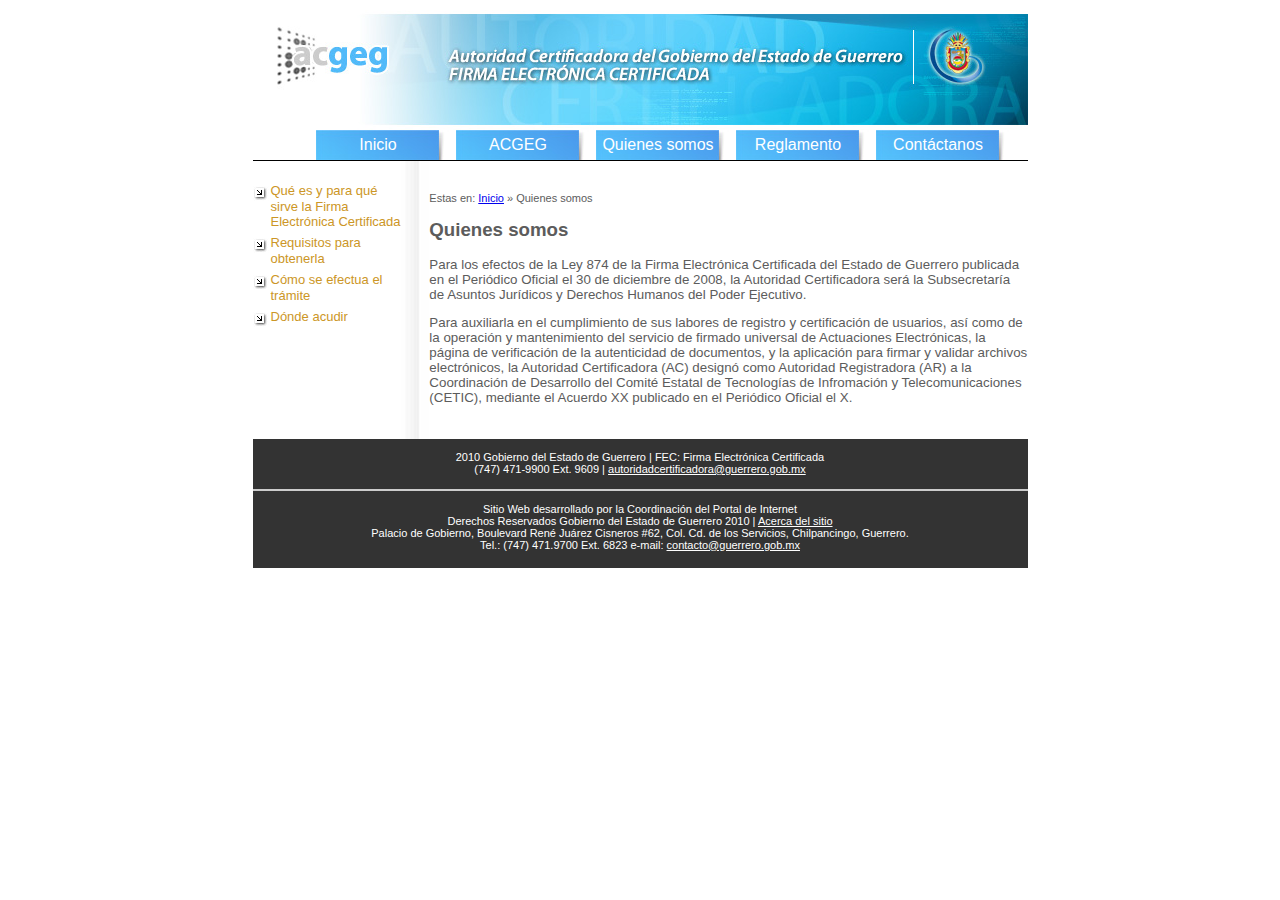
<file: quienes-somos.html>
<!DOCTYPE html PUBLIC "-//W3C//DTD XHTML 1.0 Transitional//EN" "http://www.w3.org/TR/xhtml1/DTD/xhtml1-transitional.dtd">
<html xmlns="http://www.w3.org/1999/xhtml"><!-- InstanceBegin template="/Templates/template.dwt" codeOutsideHTMLIsLocked="false" -->
<head>
<meta http-equiv="Content-Type" content="text/html; charset=utf-8" />
<!-- InstanceBeginEditable name="doctitle" -->
<title>Quienes somos - Firma Electrónica Certificada</title>
<!-- InstanceEndEditable -->
<link href="style.css" rel="stylesheet" type="text/css" />
<!-- InstanceBeginEditable name="head" -->
<!-- InstanceEndEditable -->
</head>

<body class="cols-3">
<h1 class="accesibility"><a href="index.html">Firma Electrónica Certificada</a></h1>
<div id="header">
	<div><a href="index.html"><img src="images/spacer.gif" alt="" width="1" height="1" /></a></div>
</div>
<div id="menu-top">
	<h3 class="accesibility">Menu principal</h3>
	<ul>
    <li><a href="index.html">Inicio</a></li>
    <li><a href="http://autoridadcertificadora.guerrero.gob.mx/">ACGEG</a></li>
    <li><a href="quienes-somos.html">Quienes somos</a></li>
    <li><a href="reglamento.html">Reglamento</a></li>
    <li><a href="contactanos.html">Contáctanos</a></li>
    </ul>
</div>
<div id="body">
<table class="body" width="775" border="0" cellspacing="0" cellpadding="0">
    <tr>
        <td valign="top" id="menu-left">
        	<h3 class="accesibility">Firma Electrónica Certificada</h3>
        	<ul>
            	<li><a href="que-es-la-fec.html">Qué es y para qué sirve la Firma Electrónica Certificada</a></li>
            	<li><a href="requisitos-fec.html">Requisitos para obtenerla</a></li>
            	<li><a href="como-tramitar-la-fec.html">Cómo se efectua el trámite</a></li>
            	<li><a href="donde-acudir.html">Dónde acudir</a></li>
            </ul>
        </td>
        <td valign="top" id="content"><!-- InstanceBeginEditable name="contenido" -->
        <p class="migajas">Estas en: <a href="index.html">Inicio</a> &raquo; Quienes somos</p>
        <h2>Quienes somos</h2>
        
        <p>Para  los efectos de la Ley 874 de la Firma Electrónica Certificada del  Estado de Guerrero publicada en el Periódico Oficial el 30 de  diciembre de 2008, la Autoridad Certificadora será la Subsecretaría  de Asuntos Jurídicos y Derechos Humanos del Poder Ejecutivo.</p>
        
        <p>Para  auxiliarla en el cumplimiento de sus labores de registro y  certificación de usuarios, así como de la operación y  mantenimiento del servicio de firmado universal de Actuaciones  Electrónicas, la página de verificación de la autenticidad de  documentos, y la aplicación para firmar y validar archivos  electrónicos, la Autoridad Certificadora (AC) designó como  Autoridad Registradora (AR) a la Coordinación de Desarrollo del  Comité Estatal de Tecnologías de Infromación y Telecomunicaciones  (CETIC), mediante el Acuerdo XX publicado en el Periódico Oficial  el X.</p>
        <!-- InstanceEndEditable -->
        </td>
    </tr>
</table>
</div>
<div id="footer">
	<div>2010 Gobierno del Estado de Guerrero | FEC: Firma Electrónica Certificada<br />
(747) 471-9900 Ext. 9609 | <a href="mailto:autoridadcertificadora@guerrero.gob.mx">autoridadcertificadora@guerrero.gob.mx</a></div>
</div>
<div id="footer-cpi">
	<div>Sitio Web desarrollado por la Coordinación del Portal de Internet<br />
Derechos Reservados
	Gobierno del Estado de Guerrero 2010 | <a href="http://www.guerrero.gob.mx/?P=acercade">Acerca del sitio</a><br />
Palacio de Gobierno, Boulevard René Juárez Cisneros #62, Col. Cd. de los Servicios, Chilpancingo, Guerrero.<br />
Tel.: (747) 471.9700
	Ext. 6823 e-mail: <a href="mailto:contacto@guerrero.gob.mx">contacto@guerrero.gob.mx</a></div>
</div>
</body>
<!-- InstanceEnd --></html>
</file>
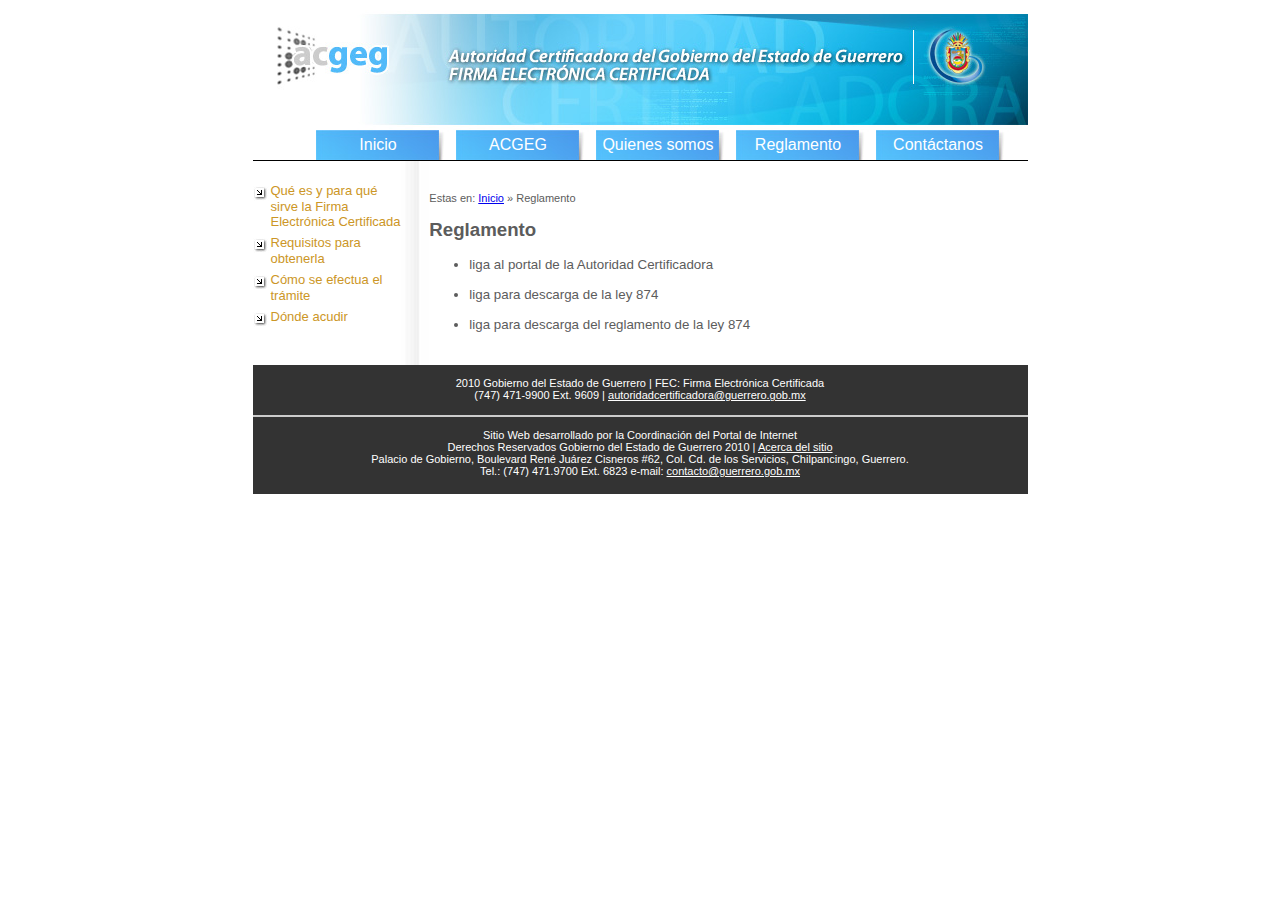
<file: reglamento.html>
<!DOCTYPE html PUBLIC "-//W3C//DTD XHTML 1.0 Transitional//EN" "http://www.w3.org/TR/xhtml1/DTD/xhtml1-transitional.dtd">
<html xmlns="http://www.w3.org/1999/xhtml"><!-- InstanceBegin template="/Templates/template.dwt" codeOutsideHTMLIsLocked="false" -->
<head>
<meta http-equiv="Content-Type" content="text/html; charset=utf-8" />
<!-- InstanceBeginEditable name="doctitle" -->
<title>Reglamento - Firma Electrónica Certificada</title>
<!-- InstanceEndEditable -->
<link href="style.css" rel="stylesheet" type="text/css" />
<!-- InstanceBeginEditable name="head" -->
<!-- InstanceEndEditable -->
</head>

<body class="cols-3">
<h1 class="accesibility"><a href="index.html">Firma Electrónica Certificada</a></h1>
<div id="header">
	<div><a href="index.html"><img src="images/spacer.gif" alt="" width="1" height="1" /></a></div>
</div>
<div id="menu-top">
	<h3 class="accesibility">Menu principal</h3>
	<ul>
    <li><a href="index.html">Inicio</a></li>
    <li><a href="http://autoridadcertificadora.guerrero.gob.mx/">ACGEG</a></li>
    <li><a href="quienes-somos.html">Quienes somos</a></li>
    <li><a href="reglamento.html">Reglamento</a></li>
    <li><a href="contactanos.html">Contáctanos</a></li>
    </ul>
</div>
<div id="body">
<table class="body" width="775" border="0" cellspacing="0" cellpadding="0">
    <tr>
        <td valign="top" id="menu-left">
        	<h3 class="accesibility">Firma Electrónica Certificada</h3>
        	<ul>
            	<li><a href="que-es-la-fec.html">Qué es y para qué sirve la Firma Electrónica Certificada</a></li>
            	<li><a href="requisitos-fec.html">Requisitos para obtenerla</a></li>
            	<li><a href="como-tramitar-la-fec.html">Cómo se efectua el trámite</a></li>
            	<li><a href="donde-acudir.html">Dónde acudir</a></li>
            </ul>
        </td>
        <td valign="top" id="content"><!-- InstanceBeginEditable name="contenido" -->
        <p class="migajas">Estas en: <a href="index.html">Inicio</a> &raquo; Reglamento</p>
        <h2>Reglamento</h2>
        <ul>
            <li> liga al portal de la Autoridad Certificadora<br />
                <br />
            </li>
            <li>liga para descarga de la ley 874<br />
                <br />
            </li>
            <li>liga para descarga del reglamento de la ley 874 </li>
        </ul>
        <!-- InstanceEndEditable -->
        </td>
    </tr>
</table>
</div>
<div id="footer">
	<div>2010 Gobierno del Estado de Guerrero | FEC: Firma Electrónica Certificada<br />
(747) 471-9900 Ext. 9609 | <a href="mailto:autoridadcertificadora@guerrero.gob.mx">autoridadcertificadora@guerrero.gob.mx</a></div>
</div>
<div id="footer-cpi">
	<div>Sitio Web desarrollado por la Coordinación del Portal de Internet<br />
Derechos Reservados
	Gobierno del Estado de Guerrero 2010 | <a href="http://www.guerrero.gob.mx/?P=acercade">Acerca del sitio</a><br />
Palacio de Gobierno, Boulevard René Juárez Cisneros #62, Col. Cd. de los Servicios, Chilpancingo, Guerrero.<br />
Tel.: (747) 471.9700
	Ext. 6823 e-mail: <a href="mailto:contacto@guerrero.gob.mx">contacto@guerrero.gob.mx</a></div>
</div>
</body>
<!-- InstanceEnd --></html>
</file>
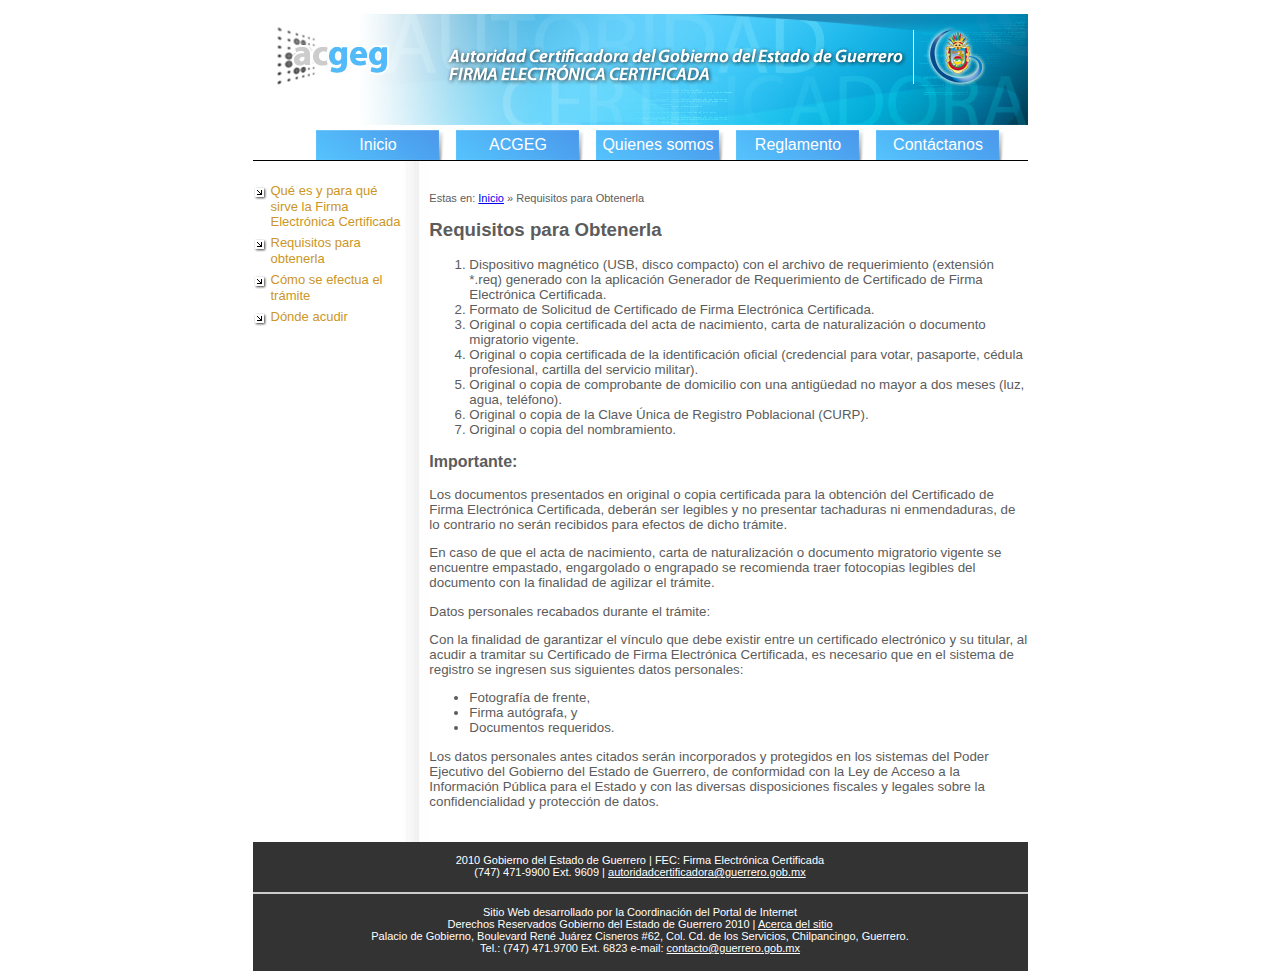
<file: requisitos-fec.html>
<!DOCTYPE html PUBLIC "-//W3C//DTD XHTML 1.0 Transitional//EN" "http://www.w3.org/TR/xhtml1/DTD/xhtml1-transitional.dtd">
<html xmlns="http://www.w3.org/1999/xhtml"><!-- InstanceBegin template="/Templates/template.dwt" codeOutsideHTMLIsLocked="false" -->
<head>
<meta http-equiv="Content-Type" content="text/html; charset=utf-8" />
<!-- InstanceBeginEditable name="doctitle" -->
<title>Requisitos para Obtenerla - Firma Electrónica Certificada</title>
<!-- InstanceEndEditable -->
<link href="style.css" rel="stylesheet" type="text/css" />
<!-- InstanceBeginEditable name="head" -->
<!-- InstanceEndEditable -->
</head>

<body class="cols-3">
<h1 class="accesibility"><a href="index.html">Firma Electrónica Certificada</a></h1>
<div id="header">
	<div><a href="index.html"><img src="images/spacer.gif" alt="" width="1" height="1" /></a></div>
</div>
<div id="menu-top">
	<h3 class="accesibility">Menu principal</h3>
	<ul>
    <li><a href="index.html">Inicio</a></li>
    <li><a href="http://autoridadcertificadora.guerrero.gob.mx/">ACGEG</a></li>
    <li><a href="quienes-somos.html">Quienes somos</a></li>
    <li><a href="reglamento.html">Reglamento</a></li>
    <li><a href="contactanos.html">Contáctanos</a></li>
    </ul>
</div>
<div id="body">
<table class="body" width="775" border="0" cellspacing="0" cellpadding="0">
    <tr>
        <td valign="top" id="menu-left">
        	<h3 class="accesibility">Firma Electrónica Certificada</h3>
        	<ul>
            	<li><a href="que-es-la-fec.html">Qué es y para qué sirve la Firma Electrónica Certificada</a></li>
            	<li><a href="requisitos-fec.html">Requisitos para obtenerla</a></li>
            	<li><a href="como-tramitar-la-fec.html">Cómo se efectua el trámite</a></li>
            	<li><a href="donde-acudir.html">Dónde acudir</a></li>
            </ul>
        </td>
        <td valign="top" id="content"><!-- InstanceBeginEditable name="contenido" -->
            	<p class="migajas">Estas en: <a href="index.html">Inicio</a> &raquo; Requisitos para Obtenerla</p>
                <h2>Requisitos para Obtenerla</h2>
                <ol>
                    <li> Dispositivo  magnético (USB, disco compacto) con el archivo de requerimiento  (extensión *.req) generado con la aplicación Generador  de Requerimiento de Certificado de Firma Electrónica Certificada.</li>
                    <li> Formato de Solicitud  de Certificado de Firma Electrónica Certificada. </li>
                    <li>Original o copia certificada del acta de nacimiento, carta de  naturalización o documento migratorio vigente.</li>
                    <li> Original o copia certificada de la identificación oficial  (credencial para votar, pasaporte, cédula profesional, cartilla del  servicio militar).</li>
                    <li>Original o copia de comprobante de domicilio con una antigüedad no  mayor a dos meses (luz, agua, teléfono).</li>
                    <li> Original o copia de la Clave Única de Registro Poblacional (CURP).</li>
                    <li> Original o copia del nombramiento.</li>
                </ol>
                <h3>Importante:</h3>
                <p>Los  documentos presentados en original o copia certificada para la  obtención del Certificado de Firma Electrónica Certificada, deberán  ser legibles y no presentar tachaduras ni enmendaduras, de lo  contrario no serán recibidos para efectos de dicho trámite.</p>
                <p>En  caso de que el acta de nacimiento, carta de naturalización o  documento migratorio vigente se encuentre empastado, engargolado o  engrapado se recomienda traer fotocopias legibles del documento con  la finalidad de agilizar el trámite.</p>
                <p>Datos  personales recabados durante el trámite:</p>
                <p>Con  la finalidad de garantizar el vínculo que debe existir entre un  certificado electrónico y su titular, al acudir a tramitar su  Certificado de Firma Electrónica Certificada, es necesario que en el  sistema de registro se ingresen sus siguientes datos personales:</p>
                <ul>
                    <li> Fotografía de frente, </li>
                    <li>Firma autógrafa, y </li>
                    <li>Documentos requeridos.</li>
                </ul>
                <p>Los  datos personales antes citados serán incorporados y protegidos en  los sistemas del Poder Ejecutivo del Gobierno del Estado de Guerrero,  de conformidad con la Ley de Acceso a la Información Pública para  el Estado y con las diversas disposiciones fiscales y legales sobre  la confidencialidad y protección de datos.</p>
            <!-- InstanceEndEditable -->
        </td>
    </tr>
</table>
</div>
<div id="footer">
	<div>2010 Gobierno del Estado de Guerrero | FEC: Firma Electrónica Certificada<br />
(747) 471-9900 Ext. 9609 | <a href="mailto:autoridadcertificadora@guerrero.gob.mx">autoridadcertificadora@guerrero.gob.mx</a></div>
</div>
<div id="footer-cpi">
	<div>Sitio Web desarrollado por la Coordinación del Portal de Internet<br />
Derechos Reservados
	Gobierno del Estado de Guerrero 2010 | <a href="http://www.guerrero.gob.mx/?P=acercade">Acerca del sitio</a><br />
Palacio de Gobierno, Boulevard René Juárez Cisneros #62, Col. Cd. de los Servicios, Chilpancingo, Guerrero.<br />
Tel.: (747) 471.9700
	Ext. 6823 e-mail: <a href="mailto:contacto@guerrero.gob.mx">contacto@guerrero.gob.mx</a></div>
</div>
</body>
<!-- InstanceEnd --></html>
</file>
<file: style.css>
body {
	font-family: Arial, Helvetica, sans-serif;	
}

.accesibility {
	display: none;
}

img {
	border: 0;
}

dl {
	padding: 0;
	margin: 0;
}

dt {
	font-size: 12pt;
	font-weight: bold;
	color: #5c5c5c;
}

dd {
	font-size: 11pt;
	padding: 0;
	padding-bottom: 10px;
	margin: 0;
	margin-bottom: 10px;
	color: #5c5c5c;
}

#header, #menu-top, #body, #footer, #footer-cpi {
	width: 775px;
	margin: 0 auto;
}

#header {
	background: url(images/header.jpg) center top no-repeat;
	height: 120px;
}

#header div {
	margin: 10px 0 0 10px;
}

#header div img {
	width: 145px;
	height: 80px;
}

#menu-top {
	height: 30px;
	border-bottom: 1px solid #000;
}

#menu-top ul {
	width: 700px;
	margin: 0 auto;
	text-align: center;
}

#menu-top ul, #menu-top li {
	list-style-type: none;
	text-align: center;
}

#menu-top li {
	float: left;
	padding: 0;
	margin: 0;
	height: 30px;
	background: url(images/button_bg.jpg) right top no-repeat;
	width: 140px;
	line-height: 30px;
}

#menu-top li a {
	color: #fff;
	font-size: 12pt;
	text-decoration: none;
	padding-right: 4px;
}

#menu-left {
	width: 177px;
	background: url(images/sombra_left.jpg) right top repeat-y;
	padding-top: 20px;
}

	#menu-left ul {
		padding: 0;
		margin: 0 25px 0 0;
		list-style-type: none;
	}
	
	#menu-left li {
		padding: 0;
		margin: 0;
		list-style-type: none;
		background: url(images/icon_arrow.jpg) 0px 5px no-repeat;
		padding-left: 18px;
		padding-bottom: 4px;
	}
	
	#menu-left li a {
		color: #cc9626;
		font-size: 13px;
		text-decoration: none;
	}
	
	#menu-left li a:hover {
		text-decoration: underline;
	}

#content {
	width: 430px;
	padding-top: 20px;
	color: #5c5c5c;
	font-size: 10pt;
	padding-bottom: 20px;
}

.cols-3 #content {
	width: 599px;
}

	.migajas {
		font-size: 11px;
		color: #5c5c5c;
	}

	#content h2 {
		font-size: 14pt;
	}
	
	#content h3 {
		font-size: 12pt;
	}

#menu-right {
	width: 169px;
	padding-top: 20px;
	background: url(images/sombra_right.jpg) left top repeat-y;
	text-align: right;
}

#footer {
	height: 50px;
	border-bottom: 2px solid #ccc;
}

#footer a, #footer-cpi a {
	color: #fff;
	text-decoration: underline;
}

#footer-cpi {
	height: 77px;
}

#footer, #footer-cpi {
	background-color: #333;
	color: #fff;
	font-size: 11px;
}

#footer div, #footer-cpi div {
	padding: 12px 10px 0 10px;
	text-align: center;
}
</file>
